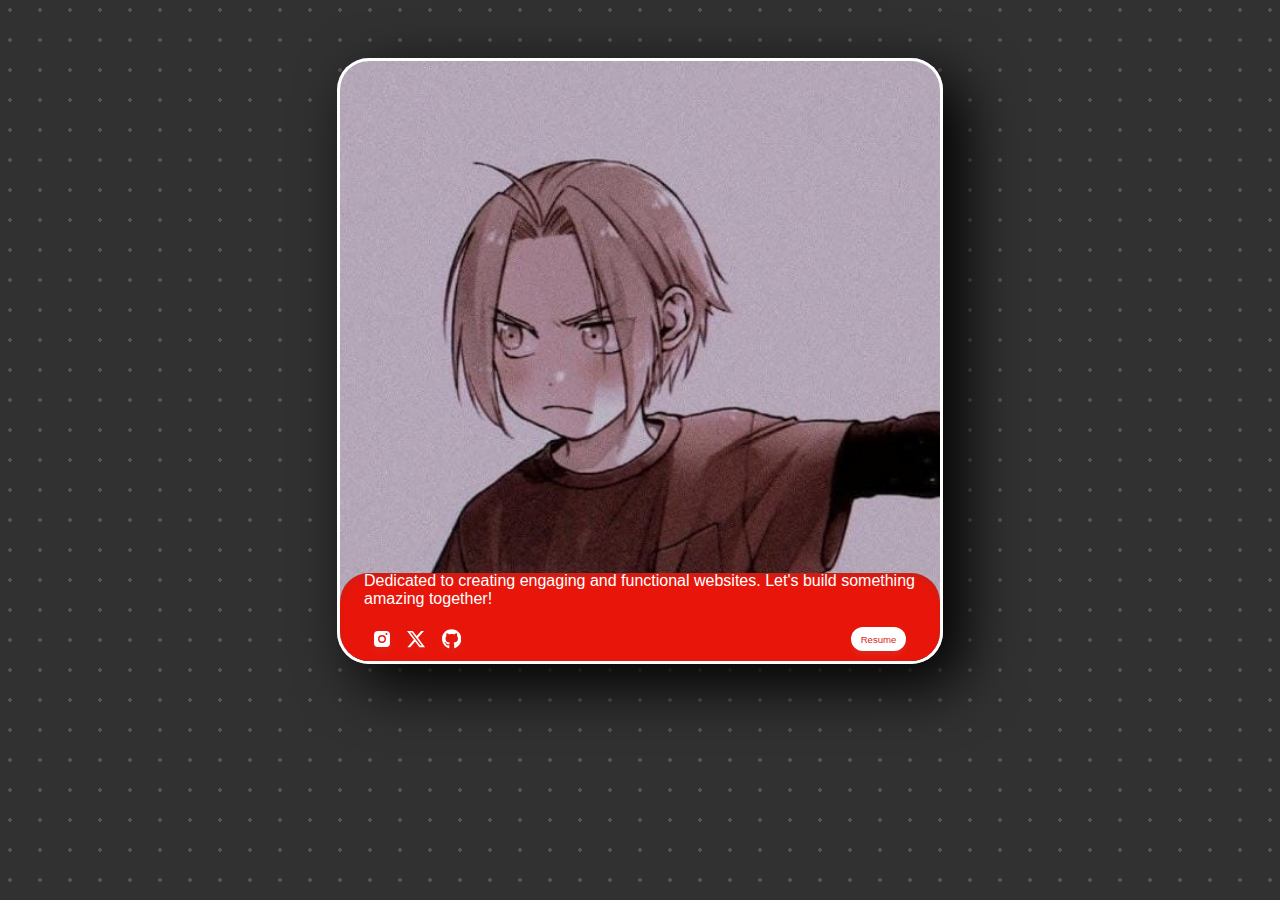
<file: about/index.html>
<!DOCTYPE html>
<html lang="en">
<head>
    <meta charset="UTF-8">
    <meta name="viewport" content="width=device-width, initial-scale=1.0">
    <title>contact me</title>
    <link rel="stylesheet" href="style.css">
</head>
<body>
    <div class="card">
        <button class="mail" onclick="mail()">
          <svg
            class="lucide lucide-mail"
            stroke-linejoin="round"
            stroke-linecap="round"
            stroke-width="2"
            stroke="currentColor"
            fill="none"
            viewBox="0 0 24 24"
            height="24"
            width="24"
            xmlns="http://www.w3.org/2000/svg"
          >
            <rect rx="2" y="4" x="2" height="16" width="20"></rect>
            <path d="m22 7-8.97 5.7a1.94 1.94 0 0 1-2.06 0L2 7"></path>
          </svg>
        </button>
        <div class="profile-pic">
            <img src="assets/p.jpg" alt
            ="profile-pic" />
        </div>
        <div class="bottom">
          <div class="content">
            <span class="name"> Harendra pratap singh</span>
            <span class="about-me">
                Passionate newbie web developer exploring the world of coding and design. Dedicated to creating
                engaging and functional websites. Let's build something amazing together!
            </span>
          </div>
          <div class="bottom-bottom">
            <div class="social-links-container">
              <svg
                viewBox="0 0 16 15.999"
                height="15.999"
                width="16"
                xmlns="http://www.w3.org/2000/svg"
              >
                <path
                  transform="translate(6 598)"
                  d="M6-582H-2a4,4,0,0,1-4-4v-8a4,4,0,0,1,4-4H6a4,4,0,0,1,4,4v8A4,4,0,0,1,6-582ZM2-594a4,4,0,0,0-4,4,4,4,0,0,0,4,4,4,4,0,0,0,4-4A4.005,4.005,0,0,0,2-594Zm4.5-2a1,1,0,0,0-1,1,1,1,0,0,0,1,1,1,1,0,0,0,1-1A1,1,0,0,0,6.5-596ZM2-587.5A2.5,2.5,0,0,1-.5-590,2.5,2.5,0,0,1,2-592.5,2.5,2.5,0,0,1,4.5-590,2.5,2.5,0,0,1,2-587.5Z"
                  data-name="Subtraction 4"
                  id="Subtraction_4"
                ></path>
              </svg>
              <svg viewBox="0 0 512 512" xmlns="http://www.w3.org/2000/svg">
                <path
                  d="M389.2 48h70.6L305.6 224.2 487 464H345L233.7 318.6 106.5 464H35.8L200.7 275.5 26.8 48H172.4L272.9 180.9 389.2 48zM364.4 421.8h39.1L151.1 88h-42L364.4 421.8z"
                ></path>
              </svg>
      
              <svg viewBox="0 0 496 512" xmlns="http://www.w3.org/2000/svg">
                <path
                  d="M165.9 397.4c0 2-2.3 3.6-5.2 3.6-3.3.3-5.6-1.3-5.6-3.6 0-2 2.3-3.6 5.2-3.6 3-.3 5.6 1.3 5.6 3.6zm-31.1-4.5c-.7 2 1.3 4.3 4.3 4.9 2.6 1 5.6 0 6.2-2s-1.3-4.3-4.3-5.2c-2.6-.7-5.5.3-6.2 2.3zm44.2-1.7c-2.9.7-4.9 2.6-4.6 4.9.3 2 2.9 3.3 5.9 2.6 2.9-.7 4.9-2.6 4.6-4.6-.3-1.9-3-3.2-5.9-2.9zM244.8 8C106.1 8 0 113.3 0 252c0 110.9 69.8 205.8 169.5 239.2 12.8 2.3 17.3-5.6 17.3-12.1 0-6.2-.3-40.4-.3-61.4 0 0-70 15-84.7-29.8 0 0-11.4-29.1-27.8-36.6 0 0-22.9-15.7 1.6-15.4 0 0 24.9 2 38.6 25.8 21.9 38.6 58.6 27.5 72.9 20.9 2.3-16 8.8-27.1 16-33.7-55.9-6.2-112.3-14.3-112.3-110.5 0-27.5 7.6-41.3 23.6-58.9-2.6-6.5-11.1-33.3 2.6-67.9 20.9-6.5 69 27 69 27 20-5.6 41.5-8.5 62.8-8.5s42.8 2.9 62.8 8.5c0 0 48.1-33.6 69-27 13.7 34.7 5.2 61.4 2.6 67.9 16 17.7 25.8 31.5 25.8 58.9 0 96.5-58.9 104.2-114.8 110.5 9.2 7.9 17 22.9 17 46.4 0 33.7-.3 75.4-.3 83.6 0 6.5 4.6 14.4 17.3 12.1C428.2 457.8 496 362.9 496 252 496 113.3 383.5 8 244.8 8zM97.2 352.9c-1.3 1-1 3.3.7 5.2 1.6 1.6 3.9 2.3 5.2 1 1.3-1 1-3.3-.7-5.2-1.6-1.6-3.9-2.3-5.2-1zm-10.8-8.1c-.7 1.3.3 2.9 2.3 3.9 1.6 1 3.6.7 4.3-.7.7-1.3-.3-2.9-2.3-3.9-2-.6-3.6-.3-4.3.7zm32.4 35.6c-1.6 1.3-1 4.3 1.3 6.2 2.3 2.3 5.2 2.6 6.5 1 1.3-1.3.7-4.3-1.3-6.2-2.2-2.3-5.2-2.6-6.5-1zm-11.4-14.7c-1.6 1-1.6 3.6 0 5.9 1.6 2.3 4.3 3.3 5.6 2.3 1.6-1.3 1.6-3.9 0-6.2-1.4-2.3-4-3.3-5.6-2z"
                ></path>
              </svg>
            </div>
            <button class="button" id="resume">Resume</button>
          </div>
        </div>
      </div>
      <script src="index.js"></script>
</body>
</html>
</file>
<file: about/style.css>
html{
    display: flex;
    flex-direction: column;
    align-items: center;
  height: 100%;
  /* Add your background pattern here */
  background-color: #313131;
  background-image: radial-gradient(rgba(255, 255, 255, 0.171) 2px, transparent 0);
  background-size: 30px 30px;
  background-position: -5px -5px
}
body{
    display: flex;
    flex-direction: column;
    align-items: center;
    justify-content: center;
}

.card {
    margin: 50px;
    width: 350px;
    height: 500px;
    background: white;
    border-radius: 32px;
    padding: 3px;
    position: relative;
    box-shadow: #604b4a30 0px 70px 30px -50px;
    transition: all 0.5s ease-in-out;
    box-shadow: 20px 20px 60px black, inset -20px -20px 60px white;
  }
  
  .card .mail {
    position: absolute;
    right: 2rem;
    top: 1.4rem;
    background: transparent;
    border: none;
  }
  
  .card .mail svg {
    stroke: #f91d12;
    stroke-width: 3px;
  }
  
  .card .mail svg:hover {
    stroke: #ef2015;
  }
  
  .card .profile-pic {
    position: absolute;
    width: calc(100% - 6px);
    height: calc(100% - 6px);
    top: 3px;
    left: 3px;
    border-radius: 29px;
    z-index: 1;
    border: 0px solid #f51004;
    overflow: hidden;
    transition: all 0.5s ease-in-out 0.2s, z-index 0.5s ease-in-out 0.2s;
  }
  
  .card .profile-pic img {
    -o-object-fit: cover;
    object-fit: cover;
    width: 100%;
    height: 100%;
    -o-object-position: 0px 0px;
    object-position: 0px 0px;
    transition: all 0.5s ease-in-out 0s;
  }
  
  .card .profile-pic svg {
    width: 100%;
    height: 100%;
    -o-object-fit: cover;
    object-fit: cover;
    -o-object-position: 0px 0px;
    object-position: 0px 0px;
    transform-origin: 45% 20%;
    transition: all 0.5s ease-in-out 0s;
  }
  
  .card .bottom {
    position: absolute;
    bottom: 3px;
    left: 3px;
    right: 3px;
    background: #e8150a;
    top: 85%;
    border-radius: 29px;
    z-index: 2;
    box-shadow: rgba(96, 75, 74, 0.1882352941) 0px 5px 5px 0px inset;
    overflow: hidden;
    transition: all 0.5s cubic-bezier(0.645, 0.045, 0.355, 1) 0s;
  }
  
  .card .bottom .content {
    font-family: 'Lucida Sans', 'Lucida Sans Regular', 'Lucida Grande', 'Lucida Sans Unicode', Geneva, Verdana, sans-serif;
    position: absolute;
    bottom: 0;
    left: 1.5rem;
    right: 1.5rem;
    height: 160px;
  }
  
  .card .bottom .content .name {
    display: block;
    font-size: 1rem;
    color: white;
    font-weight: bold;
  }
  
  .card .bottom .content .about-me {
    display: block;
    font-size: 0.7rem;
    color: white;
    margin-top: 1rem;
  }
  
  .card .bottom .bottom-bottom {
    position: absolute;
    bottom: 0rem;
    left: 1.5rem;
    right: 1.5rem;
    display: flex;
    align-items: center;
    justify-content: space-between;
    margin: 10px;
  }
  
  .card .bottom .bottom-bottom .social-links-container {
    display: flex;
    gap: 1rem;
  }
  
  .card .bottom .bottom-bottom .social-links-container svg {
    height: 20px;
    fill: white;
    filter: drop-shadow(0 5px 5px rgba(165, 132, 130, 0.1333333333));
  }
  
  .card .bottom .bottom-bottom .social-links-container svg:hover {
    fill: #161515;
    transform: scale(1.2);
  }
  
  .card .bottom .bottom-bottom .button {
    background: white;
    color: #d91c12;
    border: none;
    border-radius: 20px;
    font-size: 0.6rem;
    padding: 0.4rem 0.6rem;
    box-shadow: rgba(165, 132, 130, 0.1333333333) 0px 5px 5px 0px;
  }
  
  .card .bottom .bottom-bottom .button:hover {
    background: #0b0b0b;
    color: white;
  }
  
  .card:hover {
    border-top-left-radius: 55px;
  }
  
  .card:hover .bottom {
    top: 20%;
    border-radius: 80px 29px 29px 29px;
    transition: all 0.5s cubic-bezier(0.645, 0.045, 0.355, 1) 0.2s;
  }
  
  .card:hover .profile-pic {
    width: 100px;
    height: 100px;
    aspect-ratio: 1;
    top: 10px;
    left: 10px;
    border-radius: 50%;
    z-index: 3;
    border: 7px solid #ebe2e1;
    box-shadow: rgba(96, 75, 74, 0.1882352941) 0px 5px 5px 0px;
    transition: all 0.5s ease-in-out, z-index 0.5s ease-in-out 0.1s;
  }
  
  .card:hover .profile-pic:hover {
    transform: scale(1.3);
    border-radius: 0px;
  }
  
  .card:hover .profile-pic img {
    transform: scale(1.5);
    -o-object-position: 0px 25px;
    object-position: 0px 0px;
    transition: all 0.5s ease-in-out 0.5s;
  }
  
  .card:hover .profile-pic svg {
    transform: scale(2.5);
    transition: all 0.5s ease-in-out 0.5s;
  }
  
  
@media only screen and (min-width: 1024px) {
    .card {
      width: 600px; /* Increase the width of the card on desktop screens */
      height: 600px; /* Increase the height of the card on desktop screens */
    }

    .card .bottom .content .name {
        display: block;
        font-size: 2rem;
        color: white;
        font-weight: bold;
      }
      
      .card .bottom .content .about-me {
        display: block;
        font-size: 1rem;
        color: white;
        margin-top: 1rem;
      }
}
</file>
